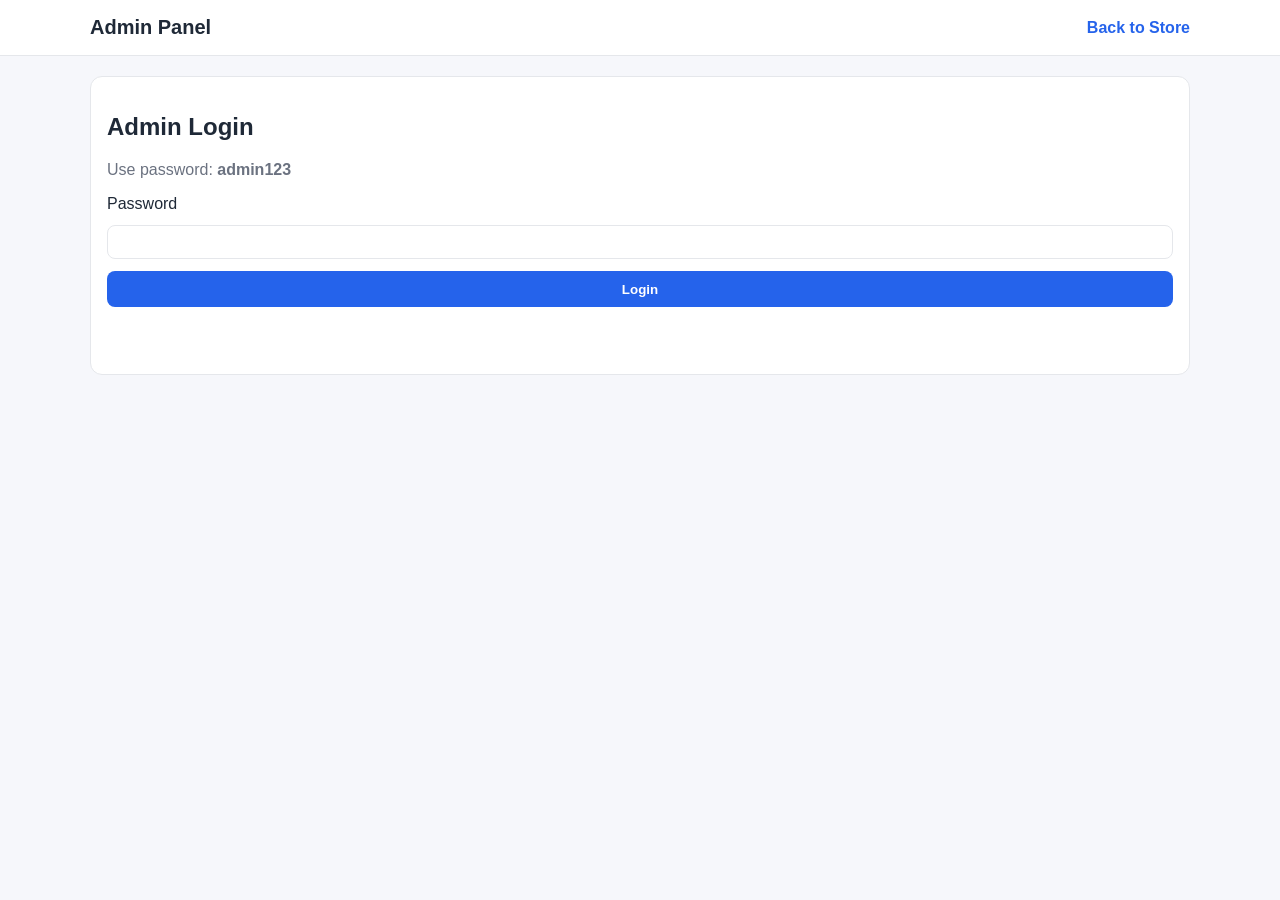
<file: admin.html>
<!DOCTYPE html>
<html lang="en">
<head>
  <meta charset="UTF-8" />
  <meta name="viewport" content="width=device-width, initial-scale=1.0" />
  <title>COD Store Admin</title>
  <link rel="stylesheet" href="styles.css" />
</head>
<body>
  <header class="site-header">
    <div class="container header-content">
      <h1>Admin Panel</h1>
      <a href="index.html" class="admin-link">Back to Store</a>
    </div>
  </header>

  <main class="container admin-layout">
    <section id="login-panel" class="card">
      <h2>Admin Login</h2>
      <p class="muted">Use password: <strong>admin123</strong></p>
      <form id="login-form" class="stack">
        <label for="password">Password</label>
        <input id="password" name="password" type="password" required />
        <button type="submit" class="btn">Login</button>
      </form>
      <p id="login-error" class="error" role="alert"></p>
    </section>

    <section id="admin-panel" class="card hidden">
      <h2>Manage Products</h2>
      <form id="product-form" class="stack">
        <label for="name">Product Name</label>
        <input id="name" name="name" type="text" required />

        <label for="price">Price</label>
        <input id="price" name="price" type="number" min="1" step="1" required />

        <label for="image">Image URL</label>
        <input id="image" name="image" type="url" placeholder="https://..." required />

        <button type="submit" class="btn">Add Product</button>
      </form>

      <h3>Current Products</h3>
      <ul id="admin-product-list" class="admin-product-list"></ul>
      <button id="logout-btn" class="btn secondary">Logout</button>
    </section>
  </main>

  <script src="admin.js" defer></script>
</body>
</html>
</file>
<file: styles.css>
:root {
  --bg: #f6f7fb;
  --surface: #ffffff;
  --text: #1f2937;
  --muted: #6b7280;
  --primary: #2563eb;
  --primary-dark: #1d4ed8;
  --danger: #dc2626;
  --border: #e5e7eb;
}

* {
  box-sizing: border-box;
}

body {
  margin: 0;
  font-family: Arial, sans-serif;
  color: var(--text);
  background: var(--bg);
}

.container {
  width: min(1100px, 92%);
  margin: 0 auto;
}

.site-header {
  background: var(--surface);
  border-bottom: 1px solid var(--border);
  position: sticky;
  top: 0;
  z-index: 10;
}

.header-content {
  display: flex;
  align-items: center;
  justify-content: space-between;
  gap: 1rem;
  padding: 1rem 0;
}

.header-content h1 {
  margin: 0;
  font-size: 1.25rem;
}

.admin-link {
  text-decoration: none;
  color: var(--primary);
  font-weight: 700;
}

.layout {
  display: grid;
  grid-template-columns: 2fr 1fr;
  gap: 1.25rem;
  padding: 1.25rem 0 2rem;
}

.products-grid {
  display: grid;
  grid-template-columns: repeat(auto-fill, minmax(180px, 1fr));
  gap: 1rem;
}

.product-card,
.card,
.cart-section {
  background: var(--surface);
  border: 1px solid var(--border);
  border-radius: 0.75rem;
  padding: 1rem;
}

.product-card {
  display: grid;
  gap: 0.6rem;
}

.product-image {
  width: 100%;
  aspect-ratio: 1 / 1;
  object-fit: cover;
  border-radius: 0.5rem;
  background: #f3f4f6;
}

.product-title,
.product-price {
  margin: 0;
}

.product-price {
  color: var(--primary);
  font-weight: 700;
}

.btn {
  border: none;
  background: var(--primary);
  color: white;
  padding: 0.65rem 0.9rem;
  border-radius: 0.5rem;
  cursor: pointer;
  font-weight: 700;
}

.btn:hover {
  background: var(--primary-dark);
}

.btn.secondary {
  background: #4b5563;
}

.checkout-btn {
  width: 100%;
}

.cart-items {
  display: grid;
  gap: 0.75rem;
  margin-bottom: 1rem;
}

.cart-item {
  display: grid;
  grid-template-columns: 1fr auto;
  gap: 0.5rem;
  border-bottom: 1px solid var(--border);
  padding-bottom: 0.6rem;
}

.cart-item h4,
.cart-item p {
  margin: 0;
}

.link-btn {
  border: none;
  background: none;
  color: var(--danger);
  cursor: pointer;
  font-size: 0.85rem;
  padding: 0;
}

.stack {
  display: grid;
  gap: 0.75rem;
}

.stack input {
  width: 100%;
  padding: 0.55rem;
  border: 1px solid var(--border);
  border-radius: 0.5rem;
}

.admin-layout {
  padding: 1.25rem 0 2rem;
  display: grid;
  gap: 1rem;
}

.admin-product-list {
  list-style: none;
  padding: 0;
  display: grid;
  gap: 0.6rem;
}

.admin-product-list li {
  display: flex;
  justify-content: space-between;
  align-items: center;
  gap: 1rem;
  border: 1px solid var(--border);
  border-radius: 0.5rem;
  padding: 0.65rem;
}

.hidden {
  display: none;
}

.error {
  color: var(--danger);
  min-height: 1.2rem;
}

.muted {
  color: var(--muted);
}

@media (max-width: 860px) {
  .layout {
    grid-template-columns: 1fr;
  }

  .cart-section {
    order: -1;
  }
}
</file>
